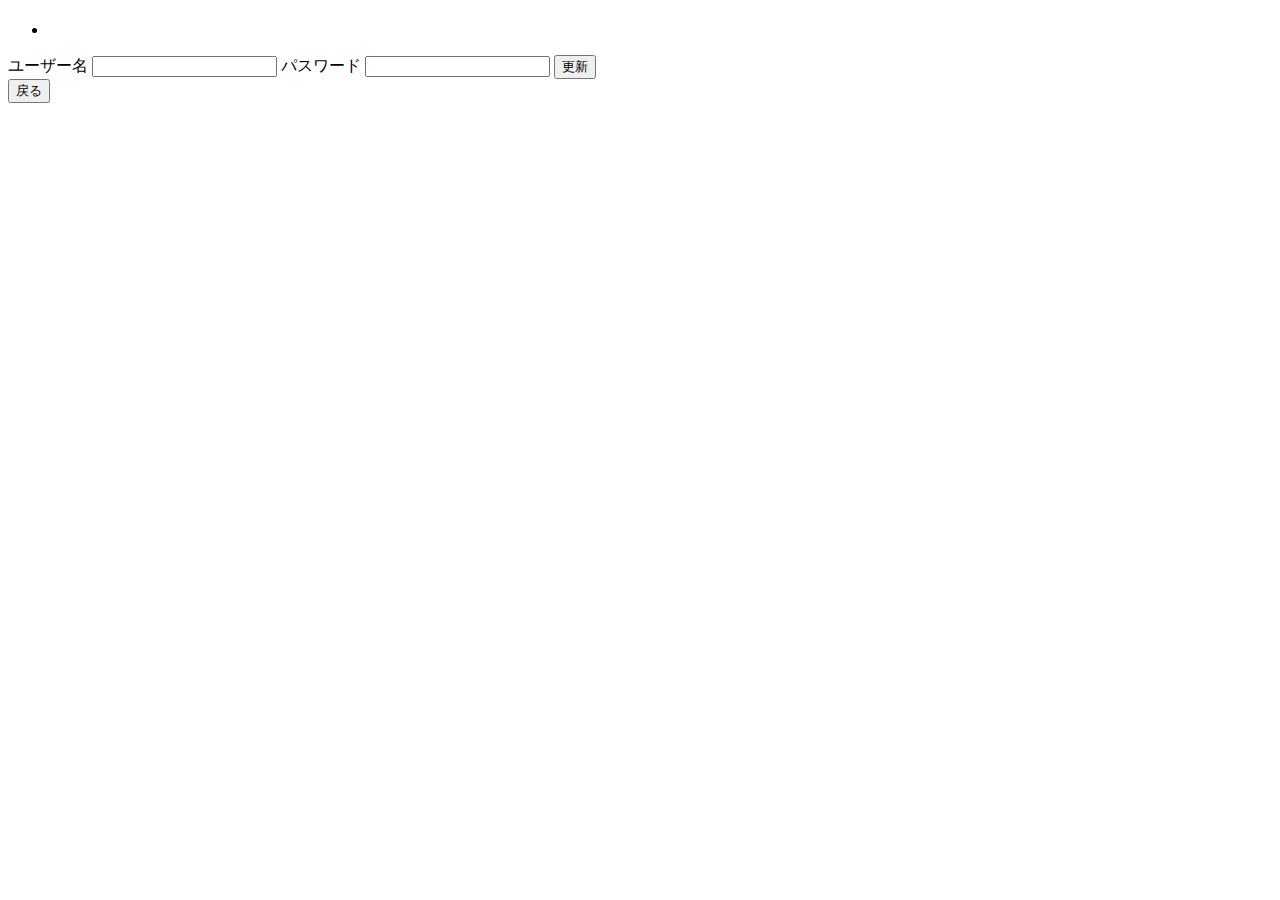
<file: src/main/resources/templates/edit.html>
<!DOCTYPE html>
<html xmlns:th="http://www.thymeleaf.org">
<head>
<meta charset="UTF-8">
<title>ユーザー情報変更</title>
</head>
<body>
	<h1 th:text="${loginUser.username} + の更新"></h1>
	<div>
		<ul th:if="${validationError}" th:each="error : ${validationError}">
			<li th:text="${error}"></li>
		</ul>
	</div>
	<div>
		<form method="post" th:action="@{/user/update}" th:object="${loginUser}">
			<label>ユーザー名</label>
			<input type="text" name="username" th:value="${loginUser.username}">
			<label>パスワード</label>
			<input type="text" name="password">
			<input type="hidden" name="id" th:value="${loginUser.id}">
			<input type="hidden" name="role" value="USER">
			<input type="submit" value="更新">
		</form>
		<form method="get" th:action="@{/}">
			<input type="submit" value="戻る">
		</form>
	</div>
</body>
</html>
</file>
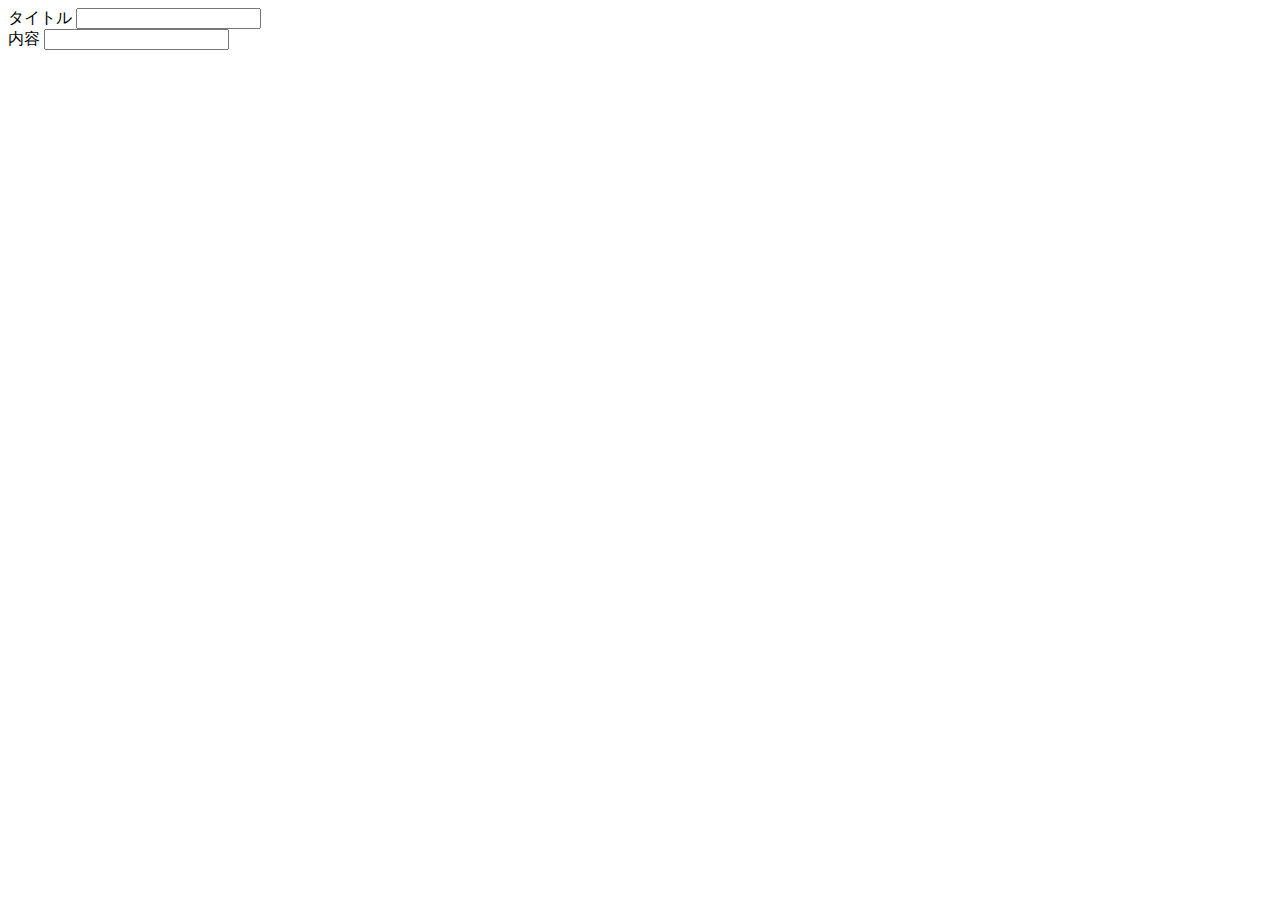
<file: src/main/resources/templates/modal.html>
<!DOCTYPE html>
<html xmlns:th="http://www.thymeleaf.org">
<head>
<meta charset="UTF-8">
<script type="text/javascript" th:src="@{/js/update.js}"></script>
<title>Insert title here</title>
</head>
<body>
	<div id="update-modal">
		<form id="modal-form">
			<label>タイトル</label>
			<input type="text" id="update-title"><br>
			<label>内容</label>
			<input type="text" id="update-content">
		</form>
	</div>
</body>
</html>
</file>
